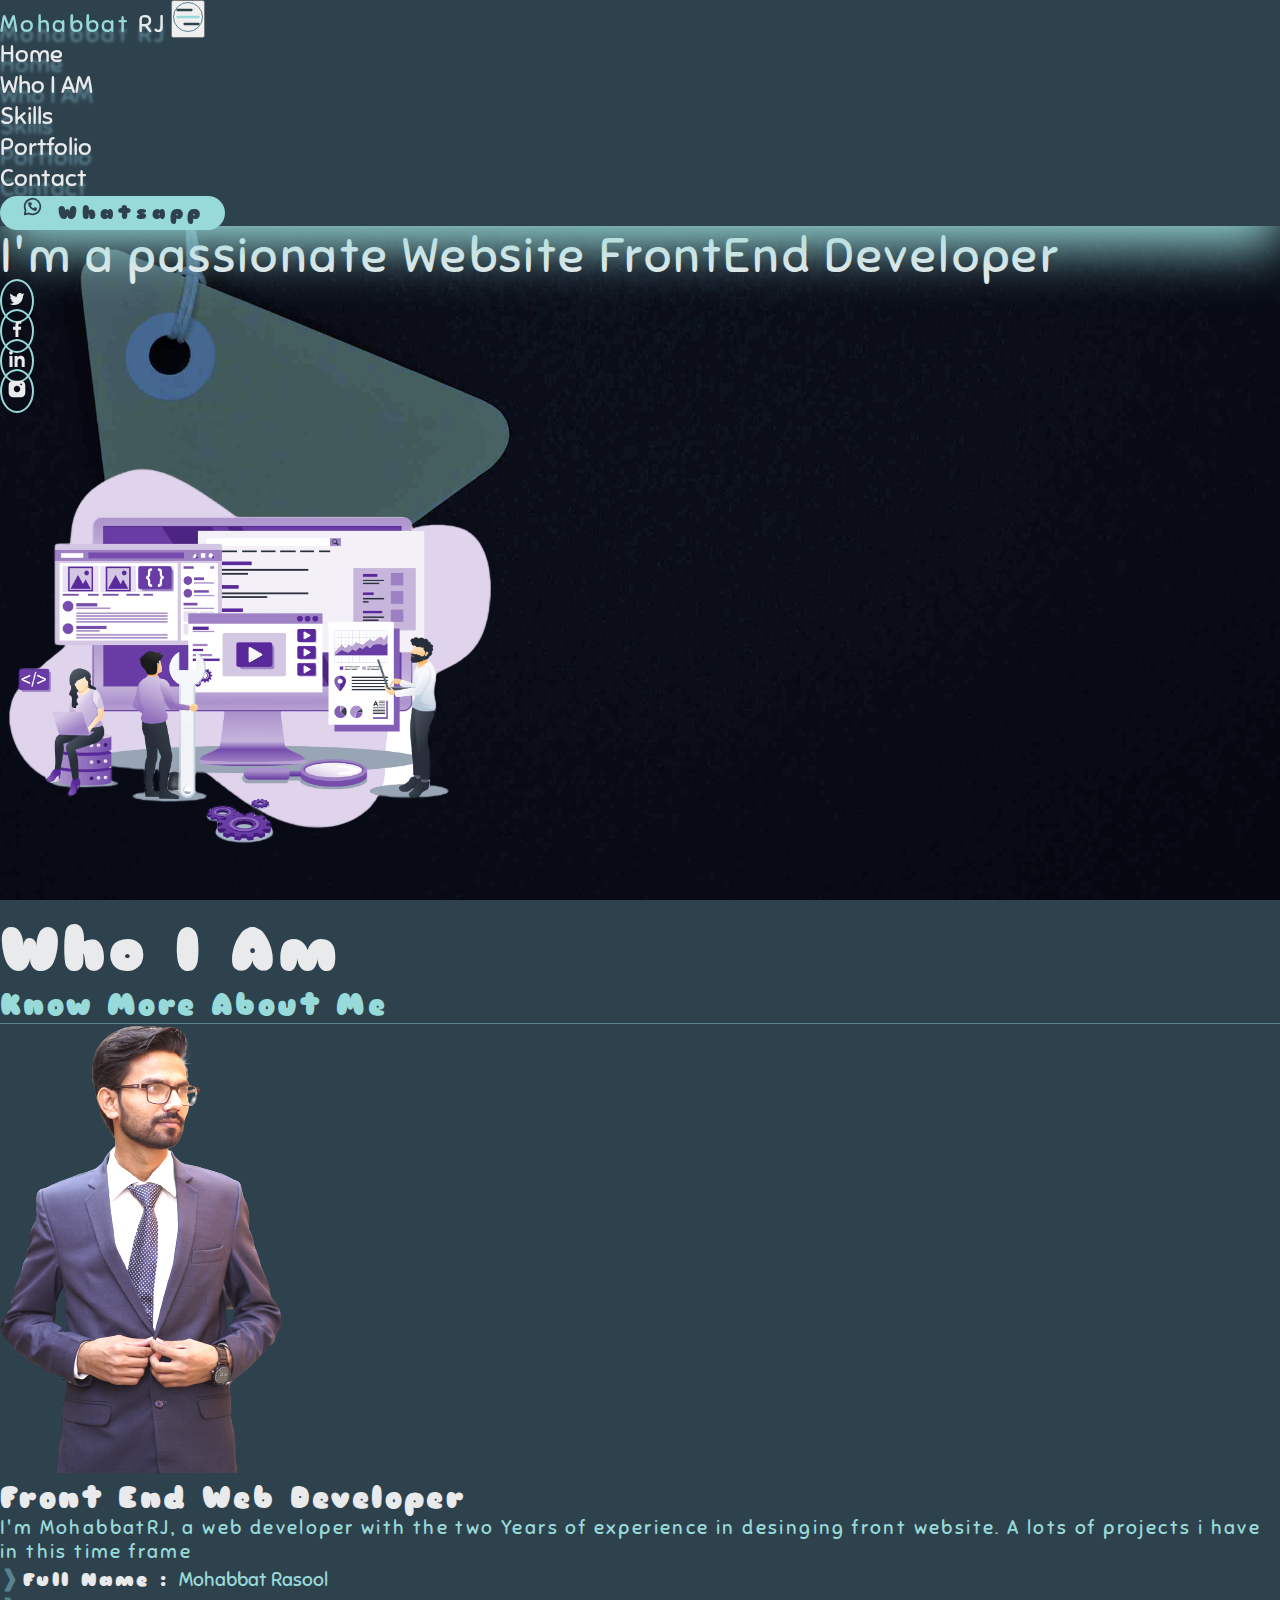
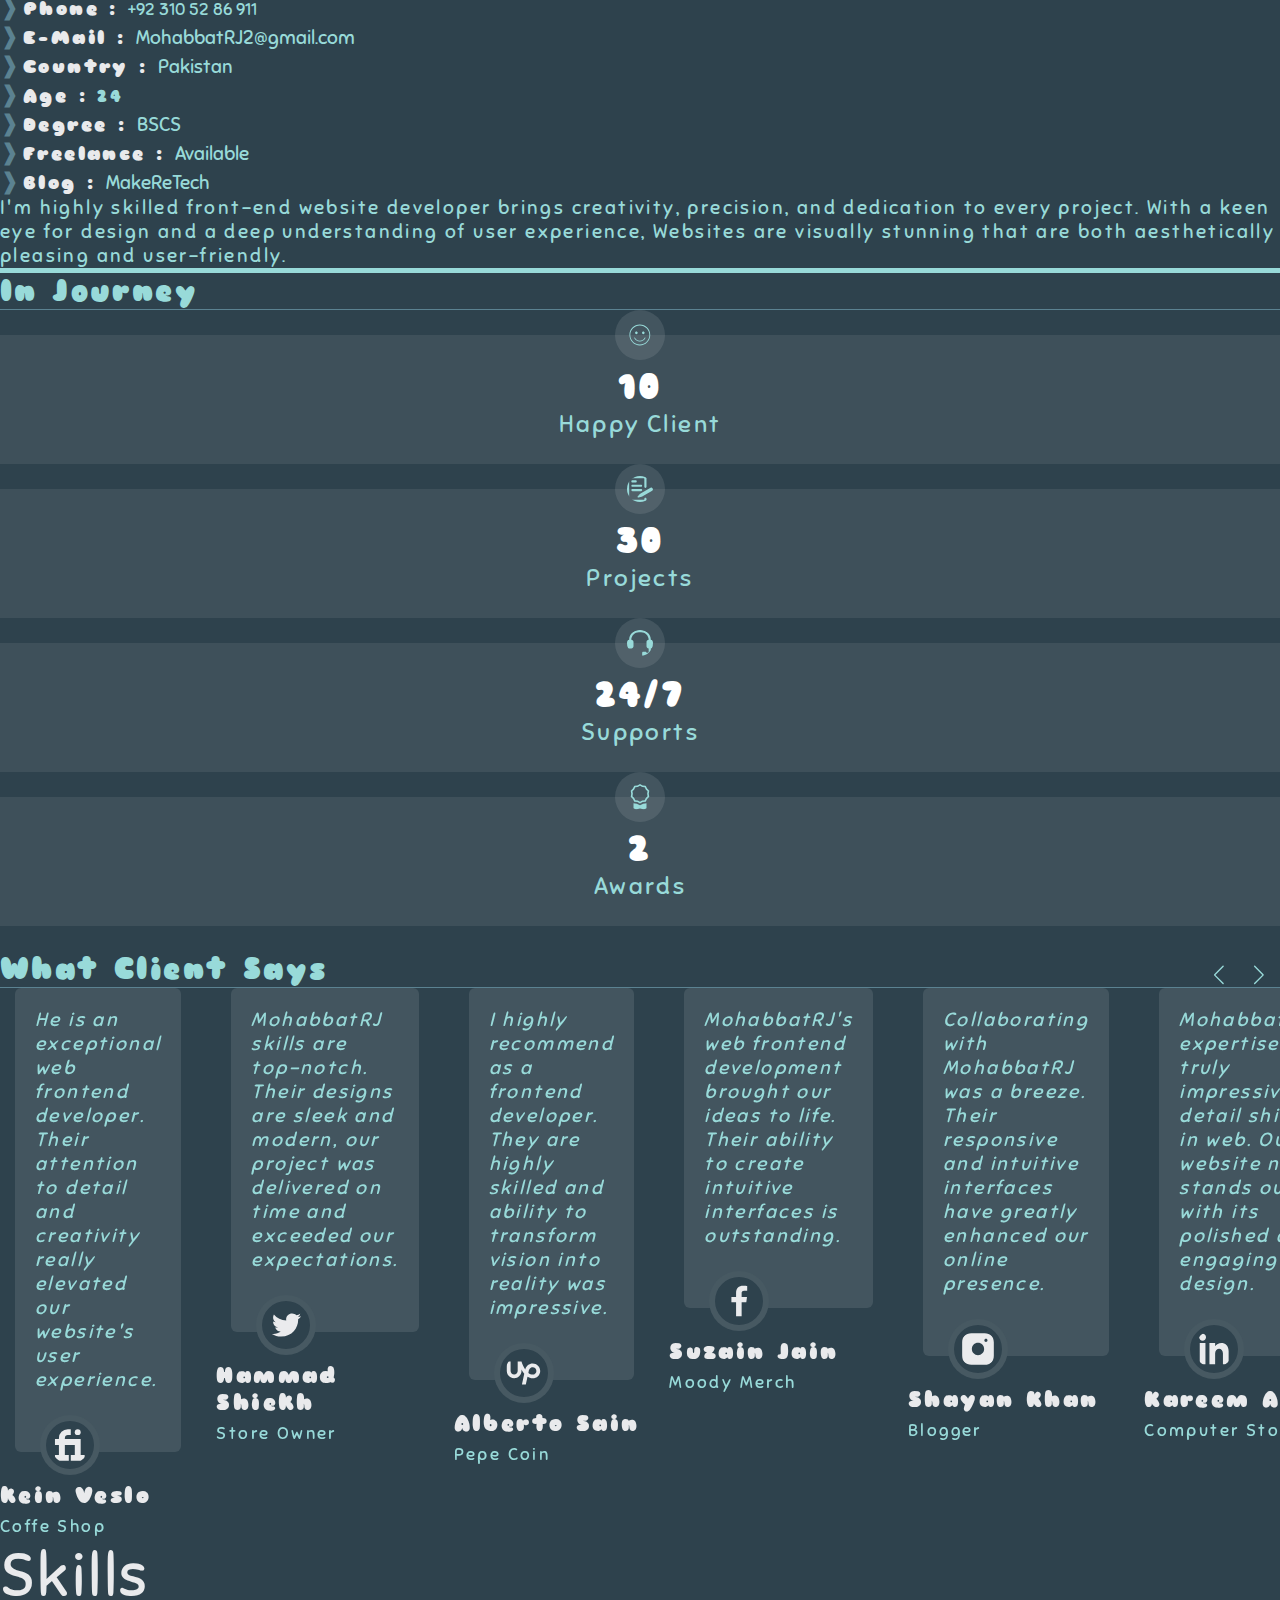
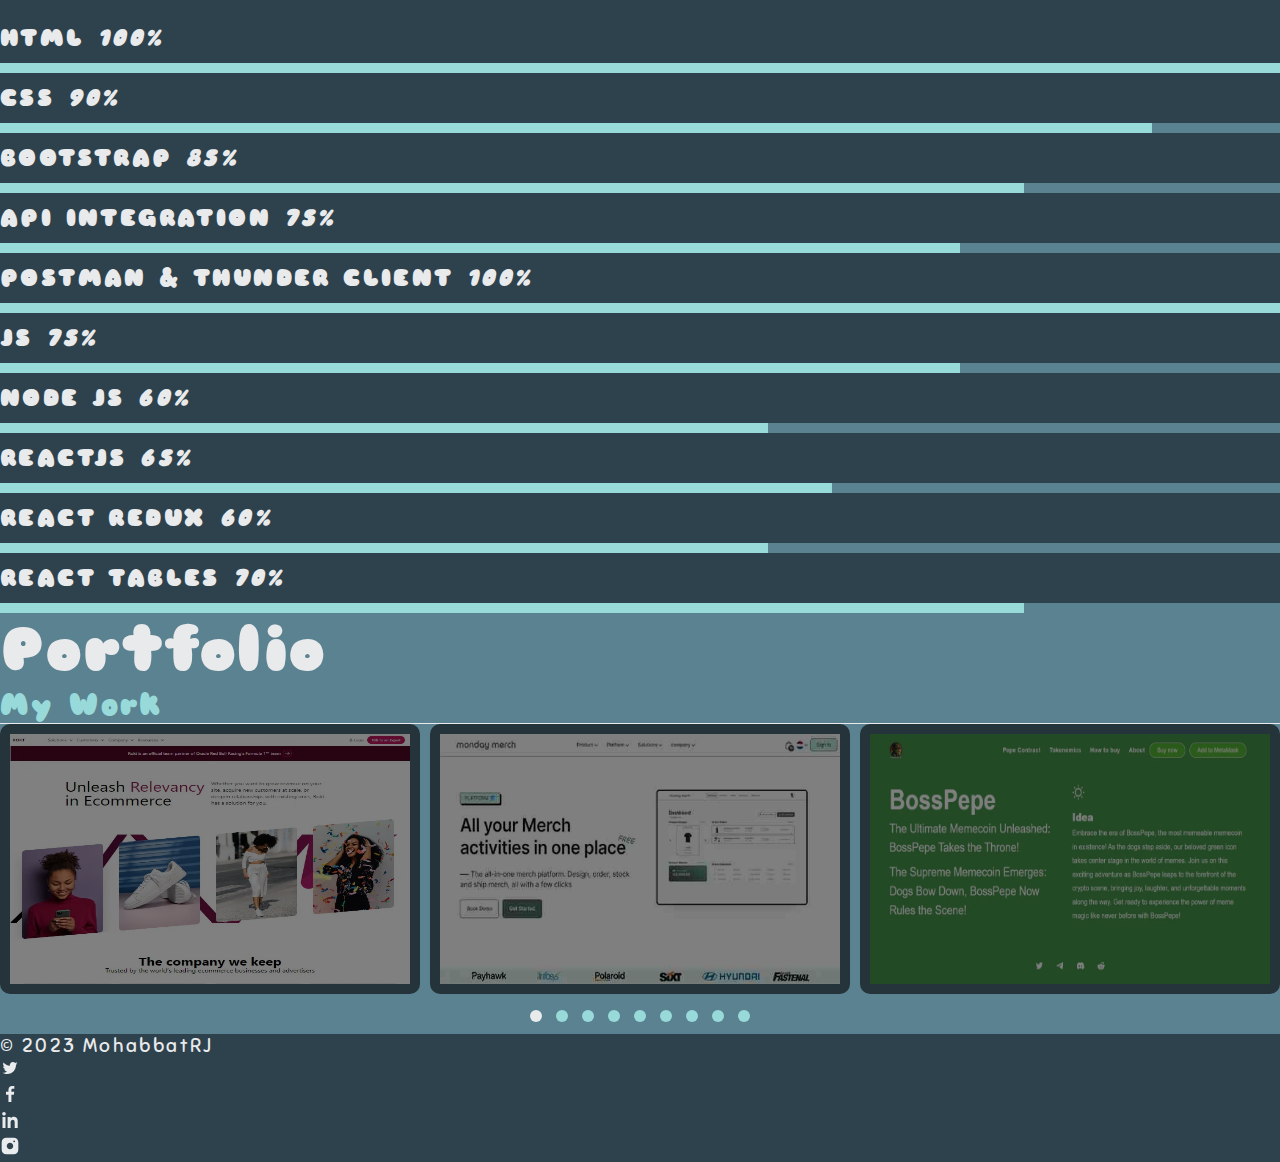
<file: index.html>
<!DOCTYPE html>
<html lang="en">

<head>
    <meta charset="UTF-8">
    <meta http-equiv="X-UA-Compatible" content="IE=edge">
    <meta name="viewport" content="width=device-width, initial-scale=1.0">
    <title>MohabbatRJ | Front End Web Developer</title>
    <!-- bootstrap -->
    <link href="https://cdn.jsdelivr.net/npm/bootstrap@5.3.0-alpha3/dist/css/bootstrap.min.css" rel="stylesheet"
        integrity="sha384-KK94CHFLLe+nY2dmCWGMq91rCGa5gtU4mk92HdvYe+M/SXH301p5ILy+dN9+nJOZ" crossorigin="anonymous">
    <!-- swiper slider -->
    <link rel="stylesheet" href="https://cdn.jsdelivr.net/npm/swiper@9/swiper-bundle.min.css" />

    <!-- owl slider -->
    <link rel="stylesheet" href="./css/owl.carousel.min.css">
    <link rel="stylesheet" href="./css/owl.theme.default.min.css">

    <!-- my css  -->
    <link rel="stylesheet" href="./css/style.css">

</head>

<body>

    <!-- navbar start  -->
    <section class="container-fluid navbarBG sticky-top top-0 " id="navbar">
        <div class="row p-0 m-0">
            <div class="col-11 mx-auto max-width p-0 m-0">
                <nav class="navbar navbar-expand-sm p-0 m-0">
                    <div
                        class="container-fluid d-flex flex-md-wrap justify-content-lg-between justify-content-center gap-2 flex-row">
                        <!-- logo  -->
                        <a class="navbar-brand navbarLogo text-center d-block m-0 text-break textUpperShadow" href="https://mohabbatrj.github.io/mohabbatrj-portfolio">
                            <span class="nameInitailFirst"> Mohabbat </span>
                            <span class="nameInitailLast">RJ</span>
                        </a>
                        <!-- logo end -->

                        <!-- responsive button  -->
                        <button class="navbar-toggler shadow-none border-0" type="button" data-bs-toggle="collapse"
                            data-bs-target="#navbarNav" aria-controls="navbarNav" aria-expanded="false"
                            aria-label="Toggle navigation">
                            <img width="30px" height="30px" class="menuIcon" src="./images/svgIcon/menu.svg" alt="">
                        </button>
                        <!-- responsive button end -->

                        <!-- nav links  -->
                        <div class="collapse navbar-collapse flex-md-grow-0 flex-grow-1  " id="navbarNav">
                            <ul class="navbar-nav d-flex justify-content-md-end align-items-center m-auto gap-2">
                                <li class="nav-item ">
                                    <!-- <a class="nav-link  resNav" href="#">Home</a> -->
                                    <a class="nav-link textUpperShadow " href="https://mohabbatrj.github.io/mohabbatrj-portfolio">Home</a>
                                </li>
                                <li class="nav-item">
                                    <a class="nav-link textUpperShadow " href="#about">Who I AM</a>
                                </li>
                                <li class="nav-item">
                                    <a class="nav-link textUpperShadow" href="#skills">Skills</a>
                                </li>
                                <li class="nav-item">
                                    <a class="nav-link textUpperShadow" href="#portfolio">Portfolio</a>
                                </li>
                                <li class="nav-item">
                                    <a class="nav-link textUpperShadow" href="#contact">Contact</a>
                                </li>

                                <!-- whatsapp nav button  -->
                                <li class="nav-item ">
                                    <a href="https://wa.me/message/FFPXISJ4CGATG1" class="myBtn d-flex align-items-center flex-nowrap" target="_blank">
                                        <img width="25px" height="25px" class="svgFilter"
                                            src="./images/svgIcon/whatsapp.svg" alt="">
                                        Whatsapp
                                    </a>
                                </li>
                                <!-- whatsapp nav button end -->
                            </ul>
                        </div>
                        <!-- nav links end -->
                    </div>
                </nav>
            </div>
        </div>
    </section>
    <!-- navbar end  -->

    <!-- banner start  -->
    <section class="container-fluid bannerMain" id="banner">
        <div class="row ">
            <div class="col-11 mx-auto max-width">
                <div class="row justify-content-md-between align-items-center flex-md-row flex-column p-2 ">
                    <div class="col d-flex flex-column align-items-md-start align-items-center pt-md-0 pt-4">
                        <!-- banner para  -->
                        <div class="bannerHead">
                            <p class="paragraph text-break text-md-start text-center">I'm a passionate Website FrontEnd
                                Developer</p>
                        </div>
                        <!-- banner para end -->

                        <!-- banner social links  -->
                        <div
                            class="socialLinks d-flex justify-content-sm-around justify-content-evenly align-items-center flex-wrap  gap-md-2 gap-4">

                            <div class="socialLink d-flex align-items-center">
                                <a href="https://www.twitter.com/MohabbatRJWebD"
                                    class="d-flex justify-content-center align-items-center" target="_blank">
                                    <img width="20px" height="20px" src="./images/svgIcon/twitter.svg"
                                        alt="twitterMohabbatRJ">
                                </a>
                            </div>

                            <div class="socialLink">
                                <a href="https://www.facebook.com/MohabbatRJ.WebDev"
                                    class="d-flex justify-content-center align-items-center" target="_blank">
                                    <img width="20px" height="20px" src="./images/svgIcon/facebook.svg"
                                        alt="facebookMohabbatRJ">
                                </a>
                            </div>

                            <div class="socialLink">
                                <a href="https://www.linkedin.com/in/mohabbatrj/"
                                    class="d-flex justify-content-center align-items-center" target="_blank">
                                    <img width="20px" height="20px" src="./images/svgIcon/linkedIn.svg"
                                        alt="linkedInMohabbatRJ">
                                </a>
                            </div>

                            <div class="socialLink">
                                <a href="https://www.instagram.com/mohabbatrj.webdev/"
                                    class="d-flex justify-content-center align-items-center" target="_blank">
                                    <img width="20px" height="20px" src="./images/svgIcon/instagram.svg"
                                        alt="instagramMohabbatRJ">
                                </a>
                            </div>
                            <!-- 
                            <div class="socialLink">
                                <a href="#" class="d-flex justify-content-center align-items-center">
                                    <img width="20px" height="20px" src="./images/svgIcon/fiverr.svg"
                                        alt="fiverrMohabbatRJ">
                                </a>
                            </div>
                            -->
                            <!-- 
                            <div class="socialLink">
                                <a href="#" class="d-flex justify-content-center align-items-center">
                                    <img width="20px" height="20px" src="./images/svgIcon/upwork.svg"
                                        alt="upworkMohabbatRJ">
                                </a>
                            </div>
                            -->
                        </div>
                        <!-- banner social links end  -->
                    </div>
                    <div class="col p-0 text-md-end text-center">
                        <img class="p-0 bannerRightImage img-fluid" width="500px" src="./images/bannerWeb.webp" alt="">
                    </div>
                </div>
            </div>
        </div>
    </section>
    <!-- banner end  -->

    <!-- about start -->
    <section class="container-fluid aboutMain py-2" id="about">
        <div class="row ">
            <div class="col-11 mx-auto max-width ">
                <!-- about headings  -->
                <div class="aboutHead">
                    <h3 class="heading3">Who I Am</h3>
                    <h6 class="heading6">Know More About Me</h6>
                </div>
                <!-- about headings end -->

                <!-- about detail row  -->
                <div class="aboutContentWrap aboutContent">
                    <div class="row justify-content-center align-items-center flex-md-row flex-column  pt-3">
                        <!-- my image  -->
                        <div class="col text-center">
                            <img class="myImage img-fluid " src="./images/mohabbatrj.png" alt="">
                        </div>
                        <!-- my image end -->

                        <!-- full detail  -->
                        <div class="col-md-8 col fullDetail ">
                            <!-- full detail heading -->
                            <div class="row">
                                <h5 class="heading6 p-0">Front End Web Developer</h5>
                            </div>
                            <!-- full detail heading end -->

                            <!-- full detail para -->
                            <div class="row">
                                <p class="paragraph p-0">I'm MohabbatRJ, a web developer with the two Years of
                                    experience in
                                    desinging front website. A lots of projects i have in this time frame</p>
                            </div>
                            <!-- full detail para end -->

                            <!-- full detail list -->
                            <div class="row flex-md-row flex-column">

                                <!-- full detail list 1 -->
                                <div class="col detail">
                                    <ul class="p-0">
                                        <li>
                                            <span>Full Name : </span> Mohabbat Rasool
                                        </li>
                                        <li>
                                            <span>Phone : </span> <a href="tel:+923105286911"
                                                class="phone text-break">+92
                                                310 52 86 911</a>
                                        </li>
                                        <li class="text-break">
                                            <span>E-Mail : </span> <a
                                                href="mailto:mohabbatrj2@gmail.com">MohabbatRJ2@gmail.com</a>
                                        </li>
                                        <li>
                                            <span>Country : </span> Pakistan
                                        </li>
                                    </ul>
                                </div>
                                <!-- full detail list 1 end -->

                                <!-- full detail list 2 -->
                                <div class="col detail">
                                    <ul class="p-0">
                                        <li>
                                            <span>Age : </span> <span class="age">24</span>
                                        </li>
                                        <li>
                                            <span>Degree : </span> BSCS
                                        </li>
                                        <li>
                                            <span>Freelance : </span> Available
                                        </li>
                                        <li>
                                            <span>Blog : </span> <a href="makeretech.com">MakeReTech</a>
                                        </li>
                                    </ul>
                                </div>
                                <!-- full detail list 2 end -->
                            </div>
                            <!-- full detail list end -->

                            <!-- full detail below para -->
                            <div class="row">
                                <p class="paragraph p-0">
                                    I'm highly skilled front-end website developer brings creativity, precision, and
                                    dedication to every project. With a keen eye for design and a deep understanding of
                                    user
                                    experience, Websites are visually stunning that are both aesthetically pleasing and
                                    user-friendly.
                                </p>
                            </div>
                            <!-- full detail below para end -->
                        </div>
                        <!-- full detail end -->
                    </div>
                </div>
                <!-- about detail row end  -->

                <!-- about journey  -->
                <div class="row  counts pt-4">
                    <div class="journeyHead">
                        <h6 class="heading6 pb-2">In Journey</h6>
                    </div>
                    <!-- about journey 1 -->
                    <div class="col-lg-3 col-md-6 countCol">
                        <div class="aboutCount">
                            <img width="50px" height="50px" src="./images/svgIcon/smile.svg" alt="">
                            <span>10</span>
                            <p>Happy Client</p>
                        </div>
                    </div>
                    <!-- about journey 1 end -->

                    <!-- about journey 2 -->
                    <div class="col-lg-3 col-md-6">
                        <div class="aboutCount">
                            <img width="50px" height="50px" src="./images/svgIcon/project.svg" alt="">
                            <span>30</span>
                            <p>Projects</p>
                        </div>
                    </div>
                    <!-- about journey 2 end -->

                    <!-- about journey 3 -->
                    <div class="col-lg-3 col-md-6">
                        <div class="aboutCount">
                            <img width="50px" height="50px" src="./images/svgIcon/support.svg" alt="">
                            <span>24/7</span>
                            <p>Supports</p>
                        </div>
                    </div>
                    <!-- about journey 3 end -->

                    <!-- about journey 4 -->
                    <div class="col-lg-3 col-md-6">
                        <div class="aboutCount">
                            <img width="50px" height="50px" src="./images/svgIcon/award.svg" alt="">
                            <span>2</span>
                            <p>Awards</p>
                        </div>
                    </div>
                    <!-- about journey 4 end -->
                </div>
                <!-- about journey end -->

                <!-- client slider  -->
                <div class="row slider">
                    <!-- client slider heading -->
                    <div class="sliderHead">
                        <h6 class="heading6 pb-2 pe-5">What Client Says </h6>
                    </div>

                    <!-- client slider slides -->
                    <div class="swiper py-4">
                        <div class="swiper-wrapper" navigation="true" pagination="true" keyboard="true"
                            mousewheel="true" css-mode="true">

                            <!-- slide 1  -->
                            <swiper-slide>
                                <div class="clientItem ">
                                    <p class="paragraph">
                                        He is an exceptional web frontend developer. Their attention to detail and
                                        creativity really elevated our website's user experience.
                                    </p>
                                    <img width="60px" height="60px" src="./images/svgIcon/fiverr.svg" class="clientImg"
                                        alt="">
                                    <h6 class="heading6 mt-2 ms-4">kein Veslo</h6>
                                    <span class="clientDes ms-4">Coffe Shop</span>
                                </div>
                            </swiper-slide>
                            <!-- slide 1 end  -->

                            <!-- slide 2  -->
                            <swiper-slide>
                                <div class="clientItem">
                                    <p class="paragraph">
                                        MohabbatRJ skills are top-notch. Their designs are sleek and modern, our project
                                        was delivered on time and exceeded our expectations.
                                    </p>
                                    <img width="60px" height="60px" src="./images/svgIcon/twitter.svg" class="clientImg"
                                        alt="">
                                    <h6 class="heading6 mt-2 ms-4">Hammad Shiekh</h6>
                                    <span class="clientDes ms-4">Store Owner</span>
                                </div>
                            </swiper-slide>
                            <!-- slide 2 end  -->

                            <!-- slide 3  -->
                            <swiper-slide>
                                <div class="clientItem">
                                    <p class="paragraph">
                                        I highly recommend as a frontend developer. They are highly skilled and ability
                                        to transform vision into reality was impressive.
                                    </p>
                                    <img width="60px" height="60px" src="./images/svgIcon/upwork.svg" class="clientImg"
                                        alt="">
                                    <h6 class="heading6 mt-2 ms-4">Alberto Sain</h6>
                                    <span class="clientDes ms-4">Pepe Coin</span>
                                </div>
                            </swiper-slide>
                            <!-- slide 3 end  -->

                            <!-- slide 4  -->
                            <swiper-slide>
                                <div class="clientItem">
                                    <p class="paragraph">
                                        MohabbatRJ's web frontend development brought our ideas to life. Their ability
                                        to create intuitive interfaces is outstanding.
                                    </p>
                                    <img width="60px" height="60px" src="./images/svgIcon/facebook.svg"
                                        class="clientImg" alt="">
                                    <h6 class="heading6 mt-2 ms-4">Suzain Jain</h6>
                                    <span class="clientDes ms-4">Moody Merch</span>
                                </div>
                            </swiper-slide>
                            <!-- slide 4 end  -->

                            <!-- slide 5  -->
                            <swiper-slide>
                                <div class="clientItem">
                                    <p class="paragraph">
                                        Collaborating with MohabbatRJ was a breeze. Their responsive and intuitive
                                        interfaces have greatly enhanced our online presence.
                                    </p>
                                    <img width="60px" height="60px" src="./images/svgIcon/instagram.svg"
                                        class="clientImg" alt="">
                                    <h6 class="heading6 mt-2 ms-4">Shayan Khan</h6>
                                    <span class="clientDes ms-4">Blogger</span>
                                </div>
                            </swiper-slide>
                            <!-- slide 5 end  -->

                            <!-- slide 6  -->
                            <swiper-slide>
                                <div class="clientItem">
                                    <p class="paragraph">
                                        MohabbatRJ's expertise is truly impressive to detail shines in web. Our website
                                        now stands out with its polished and engaging design.
                                    </p>
                                    <img width="60px" height="60px" src="./images/svgIcon/linkedIn.svg"
                                        class="clientImg" alt="">
                                    <h6 class="heading6 mt-2 ms-4">Kareem Ali</h6>
                                    <span class="clientDes ms-4">Computer Store</span>
                                </div>
                            </swiper-slide>
                            <!-- slide 6 end  -->


                        </div>
                    </div>
                    <!-- slider button  -->
                    <div class="swiper-button-prev"></div>
                    <div class="swiper-button-next"></div>
                    <!-- slider button end  -->
                </div>
                <!-- client slider end -->
            </div>
        </div>
    </section>
    <!-- about end -->

    <!-- skills start -->
    <section class="container-fluid skillsMain py-2 pb-4" id="skills">
        <div class="row ">
            <div class="col-11 mx-auto max-width">
                <!-- skills heading  -->
                <div class="row">
                    <span class="heading3">Skills</span>
                </div>

                <!-- All skills   -->
                <div class="row  flex-sm-row flex-column">

                    <!-- skills left  -->
                    <div class="col d-flex flex-column">
                        <!-- skill left 1  -->
                        <div class="progress">
                            <span class="skill d-flex justify-content-between">
                                html
                                <i class="val">100%</i>
                            </span>
                            <div class="progressBarWrap">
                                <div class="progress-bar" role="progressbar" aria-valuenow="100" aria-valuemin="0"
                                    aria-valuemax="100" style="width: 100%;">
                                    </div>
                            </div>
                        </div>
                        <!-- skill left 1 end -->

                        <!-- skill left 2  -->
                        <div class="progress">
                            <span class="skill d-flex justify-content-between">
                                css
                                <i class="val">90%</i>
                            </span>
                            <div class="progressBarWrap">
                                <div class="progress-bar" role="progressbar" aria-valuenow="100" aria-valuemin="0"
                                    aria-valuemax="100" style="width: 90%;"></div>
                            </div>
                        </div>
                        <!-- skill left 2 end -->

                        <!-- skill left 3  -->
                        <div class="progress">
                            <span class="skill d-flex justify-content-between">
                                BootStrap
                                <i class="val">85%</i>
                            </span>
                            <div class="progressBarWrap">
                                <div class="progress-bar" role="progressbar" aria-valuenow="100" aria-valuemin="0"
                                    aria-valuemax="100" style="width: 80%;"></div>
                            </div>
                        </div>
                        <!-- skill left 3 end -->

                        <!-- skill left 4  -->
                        <div class="progress">
                            <span class="skill d-flex justify-content-between">
                                Api Integration
                                <i class="val">75%</i>
                            </span>
                            <div class="progressBarWrap">
                                <div class="progress-bar" role="progressbar" aria-valuenow="100" aria-valuemin="0"
                                    aria-valuemax="100" style="width: 75%;"></div>
                            </div>
                        </div>
                        <!-- skill left 4 end -->

                        <!-- skill left 5  -->
                        <div class="progress">
                            <span class="skill d-flex justify-content-between">
                                Postman & Thunder Client
                                <i class="val">100%</i>
                            </span>
                            <div class="progressBarWrap">
                                <div class="progress-bar" role="progressbar" aria-valuenow="100" aria-valuemin="0"
                                    aria-valuemax="100" style="width: 100%;"></div>
                            </div>
                        </div>
                        <!-- skill left 5 end  -->
                    </div>
                    <!-- skills left end -->

                    <!-- skills right  -->
                    <div class="col">
                        <!-- skill right 1 -->
                        <div class="progress">
                            <span class="skill d-flex justify-content-between">
                                JS
                                <i class="val">75%</i>
                            </span>
                            <div class="progressBarWrap">
                                <div class="progress-bar" role="progressbar" aria-valuenow="100" aria-valuemin="0"
                                    aria-valuemax="100" style="width: 75%;"></div>
                            </div>
                        </div>
                        <!-- skill right 1 end -->

                        <!-- skill right 2 -->
                        <div class="progress">
                            <span class="skill d-flex justify-content-between">
                                Node JS
                                <i class="val">60%</i>
                            </span>
                            <div class="progressBarWrap">
                                <div class="progress-bar" role="progressbar" aria-valuenow="100" aria-valuemin="0"
                                    aria-valuemax="100" style="width: 60%;"></div>
                            </div>
                        </div>
                        <!-- skill right 2 end -->

                        <!-- skill right 3 -->
                        <div class="progress">
                            <span class="skill d-flex justify-content-between">
                                ReactJS
                                <i class="val">65%</i>
                            </span>
                            <div class="progressBarWrap">
                                <div class="progress-bar" role="progressbar" aria-valuenow="100" aria-valuemin="0"
                                    aria-valuemax="100" style="width: 65%;"></div>
                            </div>
                        </div>
                        <!-- skill right 3 end -->

                        <!-- skill right 4 -->
                        <div class="progress">
                            <span class="skill d-flex justify-content-between">
                                React Redux
                                <i class="val">60%</i>
                            </span>
                            <div class="progressBarWrap">
                                <div class="progress-bar" role="progressbar" aria-valuenow="100" aria-valuemin="0"
                                    aria-valuemax="100" style="width: 60%;"></div>
                            </div>
                        </div>
                        <!-- skill right 4 end -->

                        <!-- skill right 5 -->
                        <div class="progress">
                            <span class="skill d-flex justify-content-between">
                                React Tables
                                <i class="val">70%</i>
                            </span>
                            <div class="progressBarWrap">
                                <div class="progress-bar" role="progressbar" aria-valuenow="100" aria-valuemin="0"
                                    aria-valuemax="100" style="width: 80%;"></div>
                            </div>
                        </div>
                        <!-- skill right 5 end -->
                    </div>
                    <!-- skills right end  -->
                </div>
                <!-- All skills end  -->
            </div>
        </div>
    </section>
    <!-- skills end  -->

    <!-- portfolio start  -->
    <section class="container-fluid portfolioMain py-2" id="portfolio">
        <div class="row ">
            <div class="col-11 mx-auto max-width">
                <!-- portfolio headings  -->
                <div class="portfolioHead">
                    <h3 class="heading3 text-break">Portfolio</h3>
                    <h6 class="heading6 pb-2">My Work</h6>
                </div>

                <div class="row portfolioCon mt-3">
                    <!-- <div class="col-lg-4 col-md-6 portfolioItem"> -->
                    <div class="owl-carousel owl-theme">
                        <div class="item">
                            <div class="portfolioWrap">
                                <img width="250px" height="250px" src="./images/portfolioSlider/portfolioSlide20.webp" class="img-fluid" alt="">
                                <div class="portfolioInfo">
                                    <h6 class="heading6">ROKT</h6>
                                    <span>Tailwind CSS</span>
                                    <div class="portfolioLinks">
                                        <a href="https://rokt-tailwindcss.netlify.app/" target="_blank" data-gallery="portfolioDetailsGallery"
                                            data-glightbox="type: external" class="portfolio-details-lightbox " title="Portfolio Details">
                                            <img width="30px" height="30px" src="./images/svgIcon/link.svg" alt="">
                                        </a>
                                    </div>
                                </div>
                            </div>
                        </div>

                        <div class="item">
                            <div class="portfolioWrap">
                                <img width="250px" height="250px" src="./images/portfolioSlider/portfolioSlide7.webp"
                                    class="img-fluid" alt="">
                                <div class="portfolioInfo">
                                    <h6 class="heading6">Monday Merch</h6>
                                    <span>Bootstrap</span>
                                    <div class="portfolioLinks">
                                        <a href="./portfolioFull.html?image=images/fullWeb/Full8.webp" target="_blank"
                                            data-gallery="portfolioDetailsGallery" data-glightbox="type: external"
                                            class="portfolio-details-lightbox " title="Portfolio Details">
                                            <img width="30px" height="30px" src="./images/svgIcon/link.svg" alt="">
                                        </a>
                                    </div>
                                </div>
                            </div>
                        </div>

                        <div class="item">
                            <div class="portfolioWrap">
                                <img width="25px" height="25px" src="./images/portfolioSlider/portfolioSlide5.webp"
                                    class="img-fluid" alt="">
                                <div class="portfolioInfo">
                                    <h6 class="heading6">Boss Pepe Coin</h6>
                                    <span>Bootstrap</span>
                                    <div class="portfolioLinks">
                                        <a href="portfolioFull.html?image=images/fullWeb/Full1.webp" target="_blank"
                                            data-gallery="portfolioDetailsGallery" data-glightbox="type: external"
                                            class="portfolioDetailsLightbox " title="Portfolio Details">
                                            <img class="" width="30px" height="30px" src="./images/svgIcon/link.svg"
                                                alt="">
                                        </a>
                                    </div>
                                </div>
                            </div>
                        </div>

                        <div class="item">
                            <div class="portfolioWrap">
                                <img width="25px" height="25px" src="./images/portfolioSlider/portfolioSlide19.webp"
                                    class="img-fluid" alt="">
                                <div class="portfolioInfo">
                                    <h6 class="heading6">Hotel Destination</h6>
                                    <span>React, Multipage Website</span>
                                    <div class="portfolioLinks">
                                        <a href="https://hotel-multipge-react-web.netlify.app/" target="_blank"
                                            data-gallery="portfolioDetailsGallery" data-glightbox="type: external"
                                            class="portfolioDetailsLightbox " title="Portfolio Details">
                                            <img class="" width="30px" height="30px" src="./images/svgIcon/link.svg"
                                                alt="">
                                        </a>
                                    </div>
                                </div>
                            </div>
                        </div>

                        <div class="item">
                            <div class="portfolioWrap">
                                <img width="25px" height="25px" src="./images/portfolioSlider/portfolioSlide22.webp"
                                    class="img-fluid" alt="">
                                <div class="portfolioInfo">
                                    <h6 class="heading6">Ecommerce Frontend</h6>
                                    <span>React, Bootstrap, Formik&Yup</span>
                                    <div class="portfolioLinks">
                                        <a href="https://ecomercefrontend.netlify.app/" target="_blank"
                                            data-gallery="portfolioDetailsGallery" data-glightbox="type: external"
                                            class="portfolioDetailsLightbox " title="Portfolio Details">
                                            <img class="" width="30px" height="30px" src="./images/svgIcon/link.svg"
                                                alt="">
                                        </a>
                                    </div>
                                </div>
                            </div>
                        </div>

                        <div class="item">
                            <div class="portfolioWrap">
                                <img width="25px" height="25px" src="./images/portfolioSlider/portfolioSlide23.webp"
                                    class="img-fluid" alt="">
                                <div class="portfolioInfo">
                                    <h6 class="heading6">3D Portfolio</h6>
                                    <span>ReactJS, ThreeJS, Tailwind</span>
                                    <div class="portfolioLinks">
                                        <a href="https://mohabbatrj-portfolio.netlify.app/" target="_blank"
                                            data-gallery="portfolioDetailsGallery" data-glightbox="type: external"
                                            class="portfolioDetailsLightbox " title="Portfolio Details">
                                            <img class="" width="30px" height="30px" src="./images/svgIcon/link.svg"
                                                alt="">
                                        </a>
                                    </div>
                                </div>
                            </div>
                        </div>

                        <div class="item">
                            <div class="portfolioWrap">
                                <img width="25px" height="25px" src="./images/portfolioSlider/portfolioSlide25.webp"
                                    class="img-fluid" alt="">
                                <div class="portfolioInfo">
                                    <h6 class="heading6">Responsive MegaMenu</h6>
                                    <span>ReactJS, Tailwind CSS</span>
                                    <div class="portfolioLinks">
                                        <a href="https://megamenu-tailwindcss.netlify.app/" target="_blank"
                                            data-gallery="portfolioDetailsGallery" data-glightbox="type: external"
                                            class="portfolioDetailsLightbox " title="Portfolio Details">
                                            <img class="" width="30px" height="30px" src="./images/svgIcon/link.svg"
                                                alt="">
                                        </a>
                                    </div>
                                </div>
                            </div>
                        </div>

                        <div class="item">
                            <div class="portfolioWrap">
                                <img width="25px" height="25px" src="./images/portfolioSlider/portfolioSlide21.webp"
                                    class="img-fluid" alt="">
                                <div class="portfolioInfo">
                                    <h6 class="heading6">MarkMedia</h6>
                                    <span>ReactJS, Bootstrap, RestAPI</span>
                                    <div class="portfolioLinks">
                                        <a href="https://markmedia.netlify.app/" target="_blank"
                                            data-gallery="portfolioDetailsGallery" data-glightbox="type: external"
                                            class="portfolioDetailsLightbox " title="Portfolio Details">
                                            <img class="" width="30px" height="30px" src="./images/svgIcon/link.svg"
                                                alt="">
                                        </a>
                                    </div>
                                </div>
                            </div>
                        </div>

                        <div class="item">
                            <div class="portfolioWrap">
                                <img width="25px" height="25px" src="./images/portfolioSlider/portfolioSlide24.webp"
                                    class="img-fluid" alt="">
                                <div class="portfolioInfo">
                                    <h6 class="heading6">SwishTag | For Company</h6>
                                    <span>BootStrap, JS</span>
                                    <div class="portfolioLinks">
                                        <a href="https://mohabbatrj.github.io/SwishTag/" target="_blank"
                                            data-gallery="portfolioDetailsGallery" data-glightbox="type: external"
                                            class="portfolioDetailsLightbox " title="Portfolio Details">
                                            <img class="" width="30px" height="30px" src="./images/svgIcon/link.svg"
                                                alt="">
                                        </a>
                                    </div>
                                </div>
                            </div>
                        </div>

                        <div class="item">
                            <div class="portfolioWrap">
                                <img width="25px" height="25px" src="./images/portfolioSlider/portfolioSlide18.webp"
                                    class="img-fluid" alt="">
                                <div class="portfolioInfo">
                                    <h6 class="heading6">Construction</h6>
                                    <span>Bootstrap</span>
                                    <div class="portfolioLinks">
                                        <a href="https://mohabbatrj.github.io/construction/" target="_blank"
                                            data-gallery="portfolioDetailsGallery" data-glightbox="type: external"
                                            class="portfolioDetailsLightbox " title="Portfolio Details">
                                            <img class="" width="30px" height="30px" src="./images/svgIcon/link.svg"
                                                alt="">
                                        </a>
                                    </div>
                                </div>
                            </div>
                        </div>

                        <div class="item">
                            <div class="portfolioWrap">
                                <img width="25px" height="25px" src="./images/portfolioSlider/portfolioSlide15.webp"
                                    class="img-fluid" alt="">
                                <div class="portfolioInfo">
                                    <h6 class="heading6">React Table </h6>
                                    <span>Redux & Fake Api</span>
                                    <div class="portfolioLinks">
                                        <a href="https://react-table-with-redux-and-api.netlify.app/" target="_blank"
                                            data-gallery="portfolioDetailsGallery" data-glightbox="type: external"
                                            class="portfolioDetailsLightbox " title="Portfolio Details">
                                            <img class="" width="30px" height="30px" src="./images/svgIcon/link.svg"
                                                alt="">
                                        </a>
                                    </div>
                                </div>
                            </div>
                        </div>

                        <div class="item">
                            <div class="portfolioWrap">
                                <img width="25px" height="25px" src="./images/portfolioSlider/portfolioSlide17.webp"
                                    class="img-fluid" alt="">
                                <div class="portfolioInfo">
                                    <h6 class="heading6">React Simple Website</h6>
                                    <span>Multipage Dynamic data</span>
                                    <div class="portfolioLinks">
                                        <a href="https://react-multipage-dynamic-data.netlify.app" target="_blank"
                                            data-gallery="portfolioDetailsGallery" data-glightbox="type: external"
                                            class="portfolioDetailsLightbox " title="Portfolio Details">
                                            <img class="" width="30px" height="30px" src="./images/svgIcon/link.svg"
                                                alt="">
                                        </a>
                                    </div>
                                </div>
                            </div>
                        </div>

                        <div class="item">
                            <div class="portfolioWrap">
                                <img width="25px" height="25px" src="./images/portfolioSlider/portfolioSlide3.webp"
                                    class="img-fluid" alt="">
                                <div class="portfolioInfo">
                                    <h6 class="heading6">Hotel Infinity</h6>
                                    <span>Pure CSS</span>
                                    <div class="portfolioLinks">
                                        <a href="portfolioFull.html?image=images/fullWeb/Full2.webp" target="_blank"
                                            data-gallery="portfolioDetailsGallery" data-glightbox="type: external"
                                            class="portfolioDetailsLightbox " title="Portfolio Details">
                                            <img class="" width="30px" height="30px" src="./images/svgIcon/link.svg"
                                                alt="">
                                        </a>
                                    </div>
                                </div>
                            </div>
                        </div>

                        <div class="item">
                            <div class="portfolioWrap">
                                <img width="25px" height="25px" src="./images/portfolioSlider/portfolioSlide6.webp"
                                    class="img-fluid" alt="">
                                <div class="portfolioInfo">
                                    <h6 class="heading6">Company</h6>
                                    <span>Pure CSS</span>
                                    <div class="portfolioLinks">
                                        <a href="portfolioFull.html?image=images/fullWeb/Full4.webp" target="_blank"
                                            data-gallery="portfolioDetailsGallery" data-glightbox="type: external"
                                            class="portfolioDetailsLightbox " title="Portfolio Details">
                                            <img class="" width="30px" height="30px" src="./images/svgIcon/link.svg"
                                                alt="">
                                        </a>
                                    </div>
                                </div>
                            </div>
                        </div>

                        <div class="item">
                            <div class="portfolioWrap">
                                <img width="25px" height="25px" src="./images/portfolioSlider/portfolioSlide14.webp"
                                    class="img-fluid" alt="">
                                <div class="portfolioInfo">
                                    <h6 class="heading6">To Do List</h6>
                                    <span>React Redux</span>
                                    <div class="portfolioLinks">
                                        <a href="https://react-redux-todolist-webapp.netlify.app/" target="_blank"
                                            data-gallery="portfolioDetailsGallery" data-glightbox="type: external"
                                            class="portfolioDetailsLightbox " title="Portfolio Details">
                                            <img class="" width="30px" height="30px" src="./images/svgIcon/link.svg"
                                                alt="">
                                        </a>
                                    </div>
                                </div>
                            </div>
                        </div>

                        <div class="item">
                            <div class="portfolioWrap">
                                <img width="25px" height="25px" src="./images/portfolioSlider/portfolioSlide.webp"
                                    class="img-fluid" alt="">
                                <div class="portfolioInfo">
                                    <h6 class="heading6">Kermit Pepe Coin</h6>
                                    <span>Bootstrap</span>
                                    <div class="portfolioLinks">
                                        <a href="portfolioFull.html?image=images/fullWeb/Full5.webp" target="_blank"
                                            data-gallery="portfolioDetailsGallery" data-glightbox="type: external"
                                            class="portfolioDetailsLightbox " title="Portfolio Details">
                                            <img class="" width="30px" height="30px" src="./images/svgIcon/link.svg"
                                                alt="">
                                        </a>
                                    </div>
                                </div>
                            </div>
                        </div>

                        <div class="item">
                            <div class="portfolioWrap">
                                <img width="25px" height="25px" src="./images/portfolioSlider/portfolioSlide13.webp"
                                    class="img-fluid" alt="">
                                <div class="portfolioInfo">
                                    <h6 class="heading6">Registration Form Validation</h6>
                                    <span>React Formik & Yup</span>
                                    <div class="portfolioLinks">
                                        <a href="https://react-formik-and-yup-simple-form.netlify.app/" target="_blank"
                                            data-gallery="portfolioDetailsGallery" data-glightbox="type: external"
                                            class="portfolioDetailsLightbox " title="Portfolio Details">
                                            <img class="" width="30px" height="30px" src="./images/svgIcon/link.svg"
                                                alt="">
                                        </a>
                                    </div>
                                </div>
                            </div>
                        </div>

                        <div class="item">
                            <div class="portfolioWrap">
                                <img width="25px" height="25px" src="./images/portfolioSlider/portfolioSlide11.webp"
                                    class="img-fluid" alt="">
                                <div class="portfolioInfo">
                                    <h6 class="heading6">Contact Web App</h6>
                                    <span>Save data with Redux</span>
                                    <div class="portfolioLinks">
                                        <a href="https://contact-web-app-with-redux.netlify.app/" target="_blank"
                                            data-gallery="portfolioDetailsGallery" data-glightbox="type: external"
                                            class="portfolioDetailsLightbox " title="Portfolio Details">
                                            <img class="" width="30px" height="30px" src="./images/svgIcon/link.svg"
                                                alt="">
                                        </a>
                                    </div>
                                </div>
                            </div>
                        </div>

                        <div class="item">
                            <div class="portfolioWrap">
                                <img width="25px" height="25px" src="./images/portfolioSlider/portfolioSlide2.webp"
                                    class="img-fluid" alt="">
                                <div class="portfolioInfo">
                                    <h6 class="heading6">Lord Pepe Coin</h6>
                                    <span>Bootstrap</span>
                                    <div class="portfolioLinks">
                                        <a href="portfolioFull.html?image=images/fullWeb/Full3.webp" target="_blank"
                                            data-gallery="portfolioDetailsGallery" data-glightbox="type: external"
                                            class="portfolioDetailsLightbox " title="Portfolio Details">
                                            <img class="" width="30px" height="30px" src="./images/svgIcon/link.svg"
                                                alt="">
                                        </a>
                                    </div>
                                </div>
                            </div>
                        </div>

                        <div class="item">
                            <div class="portfolioWrap">
                                <img width="25px" height="25px" src="./images/portfolioSlider/portfolioSlide12.webp"
                                    class="img-fluid" alt="">
                                <div class="portfolioInfo">
                                    <h6 class="heading6">Login & Sign Up Form</h6>
                                    <span>Formik & Yup</span>
                                    <div class="portfolioLinks">
                                        <a href="https://react-formik-yup-login-signup-form.netlify.app/"
                                            target="_blank" data-gallery="portfolioDetailsGallery"
                                            data-glightbox="type: external" class="portfolioDetailsLightbox "
                                            title="Portfolio Details">
                                            <img class="" width="30px" height="30px" src="./images/svgIcon/link.svg"
                                                alt="">
                                        </a>
                                    </div>
                                </div>
                            </div>
                        </div>

                        <div class="item">
                            <div class="portfolioWrap">
                                <img width="25px" height="25px" src="./images/portfolioSlider/portfolioSlide16.webp"
                                    class="img-fluid" alt="">
                                <div class="portfolioInfo">
                                    <h6 class="heading6">Shopping Website</h6>
                                    <span>Notification, Add to Cart with React Redux</span>
                                    <div class="portfolioLinks">
                                        <a href="https://reduxshoppingcartapi.netlify.app/" target="_blank"
                                            data-gallery="portfolioDetailsGallery" data-glightbox="type: external"
                                            class="portfolioDetailsLightbox " title="Portfolio Details">
                                            <img class="" width="30px" height="30px" src="./images/svgIcon/link.svg"
                                                alt="">
                                        </a>
                                    </div>
                                </div>
                            </div>
                        </div>

                        <div class="item">
                            <div class="portfolioWrap">
                                <img width="25px" height="25px" src="./images/portfolioSlider/portfolioSlide10.webp"
                                    class="img-fluid" alt="">
                                <div class="portfolioInfo">
                                    <h6 class="heading6">Bitcoin Network</h6>
                                    <span>Bootstrap</span>
                                    <div class="portfolioLinks">
                                        <a href="https://bitcoin-network.netlify.app" target="_blank"
                                            data-gallery="portfolioDetailsGallery" data-glightbox="type: external"
                                            class="portfolioDetailsLightbox " title="Portfolio Details">
                                            <img class="" width="30px" height="30px" src="./images/svgIcon/link.svg"
                                                alt="">
                                        </a>
                                    </div>
                                </div>
                            </div>
                        </div>

                        <div class="item">
                            <div class="portfolioWrap">
                                <img width="25px" height="25px" src="./images/portfolioSlider/portfolioSlide8.webp"
                                    class="img-fluid" alt="">
                                <div class="portfolioInfo">
                                    <h6 class="heading6">Airways</h6>
                                    <span>Bootstrap</span>
                                    <div class="portfolioLinks">
                                        <a href="https://mohabbatrj.github.io/Airways/" target="_blank"
                                            data-gallery="portfolioDetailsGallery" data-glightbox="type: external"
                                            class="portfolioDetailsLightbox " title="Portfolio Details">
                                            <img class="" width="30px" height="30px" src="./images/svgIcon/link.svg"
                                                alt="">
                                        </a>
                                    </div>
                                </div>
                            </div>
                        </div>

                        <div class="item">
                            <div class="portfolioWrap">
                                <img width="25px" height="25px" src="./images/portfolioSlider/portfolioSlide9.webp"
                                    class="img-fluid" alt="">
                                <div class="portfolioInfo">
                                    <h6 class="heading6">Renters Modern Apartments</h6>
                                    <span>Bootstrap</span>
                                    <div class="portfolioLinks">
                                        <a href="https://mohabbatrj.github.io/Renters-Modern-Apartments/"
                                            target="_blank" data-gallery="portfolioDetailsGallery"
                                            data-glightbox="type: external" class="portfolioDetailsLightbox "
                                            title="Portfolio Details">
                                            <img class="" width="30px" height="30px" src="./images/svgIcon/link.svg"
                                                alt="">
                                        </a>
                                    </div>
                                </div>
                            </div>
                        </div>

                        <div class="item">
                            <div class="portfolioWrap">
                                <img width="25px" height="25px" src="./images/portfolioSlider/portfolioSlide4.webp"
                                    class="img-fluid" alt="">
                                <div class="portfolioInfo">
                                    <h6 class="heading6">Practice</h6>
                                    <span>Pure CSS</span>
                                    <div class="portfolioLinks">
                                        <a href="portfolioFull.html?image=images/fullWeb/Full7.webp" target="_blank"
                                            data-gallery="portfolioDetailsGallery" data-glightbox="type: external"
                                            class="portfolioDetailsLightbox " title="Portfolio Details">
                                            <img class="" width="30px" height="30px" src="./images/svgIcon/link.svg"
                                                alt="">
                                        </a>
                                    </div>
                                </div>
                            </div>
                        </div>
                    </div>

                    <!-- </div> -->
                </div>
                <!-- portfolio headings end -->
            </div>
        </div>
    </section>
    <!-- portfolio end  -->

    <!-- contact start  -->
    <!-- 
    <section class="container-fluid contactMain py-2" id="contact">
        <div class="row ">
            <div class="col-11 mx-auto max-width">
                <div class="contactHead">
                    <h3 class="heading3">Contact Us</h3>
                    <h6 class="heading6 pb-2">Lets Talk About Everything</h6>
                </div>

                <div class="row ">
                    <form id="contact-form" role="form" action="mailto:mohabbatrj911@gmail.com">
                        <div class="controls">
                            <div class="row ">
                                <div class="col-md-6">
                                    <div class="form-group ">
                                        <label for="form_name" class="my-2">Firstname *</label>
                                        <input id="form_name" type="text" name="name"
                                            class="form-control shadow-none border-0"
                                            placeholder="Please enter your firstname *" required="required"
                                            data-error="Firstname is required.">

                                    </div>
                                </div>
                                <div class="col-md-6">
                                    <div class="form-group">
                                        <label for="form_lastname" class="my-2">Lastname *</label>
                                        <input id="form_lastname" type="text" name="surname"
                                            class="form-control shadow-none border-0"
                                            placeholder="Please enter your lastname *" required="required"
                                            data-error="Lastname is required.">
                                    </div>
                                </div>
                            </div>
                            <div class="row">
                                <div class="col-md-6">
                                    <div class="form-group">
                                        <label for="form_email" class="my-2">Email *</label>
                                        <input id="form_email" type="email" name="email"
                                            class="form-control shadow-none border-0"
                                            placeholder="Please enter your email *" required="required"
                                            data-error="Valid email is required.">

                                    </div>
                                </div>
                                <div class="col-md-6">
                                    <div class="form-group">
                                        <label for="form_country" class="my-2">Country *</label>
                                        <input id="form_country" type="text" name="country"
                                            class="form-control shadow-none border-0"
                                            placeholder="Please enter your country *" required="required"
                                            data-error="Country is required.">

                                    </div>
                                </div>

                            </div>
                            <div class="row">
                                <div class="col-md-12">
                                    <div class="form-group">
                                        <label for="form_message" class="my-2">Message *</label>
                                        <textarea id="form_message" name="message"
                                            class="form-control shadow-none border-0"
                                            placeholder="Write your message here." rows="4" required="required"
                                            data-error="Please, leave us a message."></textarea>
                                    </div>

                                </div>


                                <div class="col-md-12 my-2">

                                    

                                    <button type="submit" value="Send Message"
                                        class="myBtn d-flex align-items-center flex-nowrap">Send
                                        <img width="25px" height="25px" class="svgFilter"
                                            src="./images/svgIcon/contactSend.svg" alt="">
                                    </button>

                                </div>

                            </div>


                        </div>
                    </form>
                </div>
            </div>
        </div>
    </section>
    -->
    <!-- contact end  -->

    <!-- footer credit start  -->
    <section class="container-fluid footerMain py-2" id="footer">
        <div class="row ">
            <div class="col-11 mx-auto max-width">
                <footer class="d-flex flex-wrap justify-content-md-between justify-content-center align-items-center">
                    <div class="col-md-4 d-flex align-items-center">
                        <span class="mb-3 mb-md-0">&copy; 2023 MohabbatRJ</span>
                    </div>

                    <div
                        class="socialLinks d-flex justify-content-sm-around justify-content-evenly align-items-center flex-wrap  gap-md-2 gap-4">

                        <div class="socialLink d-flex align-items-center">
                            <a href="https://www.twitter.com/MohabbatRJWebD"
                                class="d-flex justify-content-center align-items-center" target="_blank">
                                <img width="20px" height="20px" src="./images/svgIcon/twitter.svg"
                                    alt="twitterMohabbatRJ">
                            </a>
                        </div>

                        <div class="socialLink">
                            <a href="https://www.facebook.com/MohabbatRJ.WebDev"
                                class="d-flex justify-content-center align-items-center" target="_blank">
                                <img width="20px" height="20px" src="./images/svgIcon/facebook.svg"
                                    alt="facebookMohabbatRJ">
                            </a>
                        </div>

                        <div class="socialLink">
                            <a href="https://www.linkedin.com/in/MohabbatRJ"
                                class="d-flex justify-content-center align-items-center" target="_blank">
                                <img width="20px" height="20px" src="./images/svgIcon/linkedIn.svg"
                                    alt="linkedInMohabbatRJ">
                            </a>
                        </div>

                        <div class="socialLink">
                            <a href="https://www.instagram.com/MohabbatRJ.WebDev"
                                class="d-flex justify-content-center align-items-center" target="_blank">
                                <img width="20px" height="20px" src="./images/svgIcon/instagram.svg"
                                    alt="instagramMohabbatRJ">
                            </a>
                        </div>

                    <!-- 
                        <div class="socialLink">
                            <a href="#" class="d-flex justify-content-center align-items-center">
                                <img width="20px" height="20px" src="./images/svgIcon/fiverr.svg"
                                    alt="fiverrMohabbatRJ">
                            </a>
                        </div> 
                    -->

                    <!-- 
                        <div class="socialLink">
                            <a href="#" class="d-flex justify-content-center align-items-center">
                                <img width="20px" height="20px" src="./images/svgIcon/upwork.svg"
                                    alt="upworkMohabbatRJ">
                            </a>
                        </div> 
                    -->
                    </div>
                </footer>
            </div>
        </div>
    </section>
    <!-- footer credit end  -->






    <!-- js files -->
    <!-- popper -->
    <script src="https://cdn.jsdelivr.net/npm/@popperjs/core@2.11.7/dist/umd/popper.min.js"
        integrity="sha384-zYPOMqeu1DAVkHiLqWBUTcbYfZ8osu1Nd6Z89ify25QV9guujx43ITvfi12/QExE"
        crossorigin="anonymous"></script>
    <!-- bootstrap js file -->
    <script src="https://cdn.jsdelivr.net/npm/bootstrap@5.3.0-alpha3/dist/js/bootstrap.min.js"
        integrity="sha384-Y4oOpwW3duJdCWv5ly8SCFYWqFDsfob/3GkgExXKV4idmbt98QcxXYs9UoXAB7BZ"
        crossorigin="anonymous"></script>

    <script>
        $(function () {
            $('nav a[href^="/' + location.pathname.split("/")[1] + '"]').addClass('active');
        });
    </script>
    <!-- slider  -->
    <script src="https://cdn.jsdelivr.net/npm/swiper@9/swiper-bundle.min.js"></script>

    <script>
        const swiper = new Swiper('.swiper', {
            // Optional parameters
            slidesPerView: 3,
            direction: 'horizontal',
            loop: true,

            // Navigation arrows
            navigation: {
                nextEl: '.swiper-button-next',
                prevEl: '.swiper-button-prev',
            },
            // Responsive breakpoints
            breakpoints: {
                // when window width is >= 320px
                100: {
                    slidesPerView: 1,
                    // spaceBetween: 20
                },
                640: {
                    slidesPerView: 2,
                    spaceBetween: 20
                },
                // when window width is >= 640px
                990: {
                    slidesPerView: 3,
                    spaceBetween: 20,
                }
            },

            autoplay: {
                delay: 3000,
                pauseOnMouseEnter: true,
            },
            freeMode: {
                enabled: true,
                sticky: true,
            },
            // mousewheel: {
                // invert: true,
            // },

        });
    </script>

    <script src="./js/jquery.min.js"></script>
    <script src="./js/owl.carousel.min.js"></script>

    <script>
        $('.owl-carousel').owlCarousel({
            loop: true,
            margin: 10,
            autoplay: true,
            autoplayTimeout: 4000,
            autoplayHoverPause: true,
            responsiveClass: true,
            responsive: {
                0: {
                    items: 1, rows: 2
                    // nav: true
                },
                600: {
                    items: 2, rows: 2
                    // nav: false
                },
                1000: {
                    items: 3, rows: 2
                    // nav: true,
                    // loop: false
                }
            }
        })
    </script>



</body>

</html>
</file>
<file: css/style.css>
@import url('https://fonts.googleapis.com/css2?family=Sniglet&display=swap');

@font-face {
    font-family: "unfolding";
    src: url("../fonts/Unfolding.ttf");
}

/* global css  */
* {
    margin: 0;
    padding: 0;
    box-sizing: border-box;
    font-family: var(--myFont);
}

:root {
    --myFont: "Sniglet";
    --dark: #2e424d;
    --light: rgb(233, 234, 236);
    --grey: #5b8291;
    --cyan: #98dad9;
}

body {
    background-color: var(--dark);
    color: var(--light);
    /* font-family: sans-serif; */
}

html {
    font-size: 20px;
}

li {
    list-style: none;
}

a {
    text-decoration: none;
    /* color: var(--light); */
}

.max-width {
    max-width: 1400px;
}

h1, h2, h3, h4, h5, h6, span, p {
    letter-spacing: 0.1rem;
}

.heading1 {
    font-size: 4rem;
}

.heading2 {
    font-size: 3.5rem;
}

.heading3 {
    font-size: 2.5rem;
}

.heading4 {
    font-size: 2rem;
}

.heading5 {
    font-size: 1.5rem;
}

.heading6 {
    font-size: 1.2rem;
}

.paragraph {
    font-size: 0.8rem;
}

.myBtn {
    padding: 5px 20px;
    border: none;
    outline: none;
    border-radius: 25px;
    background-color: var(--cyan);
    color: var(--dark);
    font-size: 0.8rem;
    font-weight: bold;
    letter-spacing: 0.2rem;
    text-align: center;
    transition: all linear 0.4s;
}

.myBtn:hover {
    background-color: var(--grey);
    color: var(--cyan);
    cursor: pointer;
}

.textUpperShadow {
    text-shadow: -0px 10px 3px var(--grey);
}

.textUpperShadow:hover {
    text-shadow: -0px -10px 2px var(--grey);
    transition: all 0.2s ease-in-out;
}

/* global css end */


/* navbar start  */
.navbarBG {
    background-color: rgba(46, 66, 77, 0.8);
    backdrop-filter: blur(5px);
    box-shadow: 0 20px 50px rgba(152, 218, 217, 1);
}

.navbar-brand {
    color: var(--cyan);
    transition: color 0.4s ease-in-out;
}

.navbar-brand:hover {
    color: var(--light);
}

.navbar-brand:hover .nameInitailLast {
    color: var(--cyan);
    transition: color 0.4s ease-in-out;
}



.nameInitailFirst {
    color: var(--cyan);
}

.nameInitailLast {
    color: var(--light);
}

.menuIcon {
    border: 1px solid var(--grey);
    /* padding: 0.1rem; */
    border-radius: 1rem;
    object-fit: cover;
}

.nav-link {
    color: var(--light);
    /* border-bottom: 0px solid transparent; */
    /* transition: all 4s ease-in; */
}

.nav-link:active .nav-link:focus {
    color: var(--cyan) !important;
}

.nav-link:after {
    content: '';
    display: block;
    height: 1px;
    width: 0;
    background: transparent;
    transition: width .5s ease, background-color .5s ease;

}

.nav-link:hover {
    color: var(--cyan);
}

.nav-link:hover::after {
    width: 100%;
    background: var(--cyan);
}

.myBtn:hover .svgFilter {
    filter: brightness(0) saturate(100%) invert(80%) sepia(37%) saturate(267%) hue-rotate(130deg) brightness(97%) contrast(87%);
    transition: all linear 0.4s;
}

/* navbar end  */



/* banner start  */
.bannerMain {
    background: url('../images/BannerBG.webp'), linear-gradient(rgba(46, 66, 77, 1), rgba(46, 66, 77, 1));
    background-size: cover;
    background-position: center center;
    background-attachment: fixed;
    background-blend-mode: overlay;
}

/* bannerHead  */
.bannerMain .bannerHead p {
    font-size: 2rem;
    color: var(--light);
}

/* banner social link | footer social links */
.bannerMain .socialLink a {
    border: 2px solid var(--cyan);
    border-radius: 50%;
    padding: 5px;
    transition: transform 0.4s ease;
}

.bannerMain .socialLink:hover a, .footerMain .socialLink:hover a {
    background-color: var(--grey);
    transform: scale(1.4);
    /* filter: invert(0.5) sepia(1) hue-rotate(200deg) saturate(4) brightness(1); */
}

/* banner end  */



/* about start */
.aboutMain {
    background-color: var(--dark);
    color: var(--cyan);
}

/* about headings, full detail heading */
.aboutMain .heading3, .aboutMain .fullDetail .heading6 {
    color: var(--light);
}

.aboutHead .heading6 {
    border-bottom: 1px solid var(--grey);
}

.aboutMain .aboutContent {
    border-bottom: 5px solid var(--cyan);
}

/* my image  */
.aboutMain .myImage {
    filter: brightness(120%);
}

/* full detail list */
.aboutMain .detail ul li::before {
    content: '❱';
    color: var(--grey);
    font-size: larger;
}

.aboutMain .detail span {
    font-weight: 600;
    color: var(--light);
}

.aboutMain .detail ul li {
    font-size: 0.8rem;
}

.aboutMain .detail .phone, .aboutMain .detail .age {
    color: var(--cyan);
    font-size: 0.7rem;
}

.aboutMain .detail a {
    text-decoration: none;
    color: var(--cyan);
}

.aboutMain .detail a:hover {
    color: var(--light);
}

/* journey */
.journeyHead .heading6 {
    border-bottom: 1px solid var(--grey);
}

.counts .aboutCount {
    padding: 30px 30px 25px 30px;
    margin: 25px auto;
    width: 100%;
    position: relative;
    text-align: center;
    background: rgba(255, 255, 255, 0.08);
    transition: scale 0.2s ease;
}

.aboutCount:hover {
    scale: 1.1;
}

.counts .aboutCount img {
    position: absolute;
    top: -25px;
    left: 50%;
    transform: translateX(-50%);
    font-size: 24px;
    background: rgba(255, 255, 255, 0.1);
    padding: 12px;
    color: #18d26e;
    border-radius: 50px;
    line-height: 0;

}

.aboutCount span {
    font-size: 36px;
    display: block;
    font-weight: 600;
    color: #fff;
    z-index: 999;
}

/* client slider */
.slider {
    position: relative;
}

.sliderHead .heading6 {
    border-bottom: 1px solid var(--grey);
}

.swiper {
    width: 100%;
    /* height: 300px; */
    /* position: relative; */
}

/* client slider button */
.swiper-button-next {
    position: absolute;
    top: 1rem;
    right: 0.3rem;
    color: var(--black);
}

.swiper-button-prev {
    position: absolute;
    top: 1rem;
    right: 2rem !important;
    left: auto;
    color: var(--black);
}

.swiper-button-next:after, .swiper-button-prev:after {
    font-size: 0.8rem !important;
}

/* .swiper-slide img {
    display: block;
    width: 100%;
    height: 100%;
    object-fit: cover;
} */

/* slide */
.clientItem {
    box-sizing: content-box;
    min-height: 320px;
    transition: scale 0.2s ease;
}

.clientItem:hover {
    scale: 1.05;
}

.clientItem .paragraph {
    font-style: italic;
    margin: 0 15px 0 15px;
    padding: 20px 20px 60px 20px;
    background: rgba(255, 255, 255, 0.1);
    position: relative;
    border-radius: 6px;
    z-index: 1;
}

.clientItem .heading6 {
    font-size: 0.9rem;
    font-weight: bold;
    color: var(--light);
}

.clientItem .clientDes {
    font-size: 0.7rem;
}

.clientImg {
    /* width: 90px; */
    border-radius: 50%;
    margin: -40px 0 0 40px;
    padding: 0.2rem;
    background-color: var(--dark);
    position: relative;
    z-index: 2;
    border: 6px solid rgba(255, 255, 255, 0.12);
}

/* about end */


/* skills start  */

.skillsMain {
    background: url('../images/skillsBg.webp'), linear-gradient(rgba(46, 66, 77, 0.8), rgba(46, 66, 77, 1));
    background-size: cover;
    background-position: center center;
    background-attachment: fixed;
    background-blend-mode: color-burn;
}

/* skill */
.skillsMain .progress {
    height: 60px;
    display: block;
    background: none;
    border-radius: 0;
}

.skillsMain .progress .skill {
    padding: 10px 0;
    margin: 0;
    text-transform: uppercase;
    display: block;
    font-weight: 600;
    color: var(--light);
}

.skillsMain .progressBarWrap {
    background: var(--grey);
}

.skillsMain .progress-bar {
    width: 1px;
    height: 10px;
    transition: 0.9s;
    background-color: var(--cyan);
}

/* skills end  */

/* portfolio start  */
.portfolioMain {
    background-color: var(--grey);
}

.portfolioMain .heading6 {
    color: var(--cyan);
}

.portfolioHead .heading6 {
    border-bottom: 1px solid var(--light);
}

.portfolioMain .portfolioItem {
    margin-bottom: 30px;
}

.portfolioMain .portfolioWrap {
    transition: 0.3s;
    position: relative;
    overflow: hidden;
    z-index: 1;
    background: rgba(0, 0, 0, 0.6);
    padding: 10px;
    border-radius: 10px;
}

.portfolioMain .portfolioWrap::before {
    content: "";
    background: rgba(0, 0, 0, 0.6);
    position: absolute;
    left: 30px;
    right: 30px;
    top: 30px;
    bottom: 30px;
    transition: all ease-in-out 0.3s;
    z-index: 2;
    opacity: 0;
}

.portfolioMain .portfolioWrap .portfolioInfo span {
    font-size: 0.7rem;
}

.portfolioMain .portfolioWrap .portfolioInfo {
    opacity: 0;
    position: absolute;
    top: 0;
    left: 0;
    right: 0;
    bottom: 0;
    text-align: center;
    z-index: 3;
    transition: all ease-in-out 0.3s;
    display: flex;
    flex-direction: column;
    justify-content: center;
    align-items: center;
}

.portfolioMain .portfolioWrap .portfolioInfo::before {
    display: block;
    content: "";
    width: 48px;
    height: 48px;
    position: absolute;
    top: 35px;
    left: 35px;
    border-top: 3px solid var(--cyan);
    border-left: 3px solid var(--cyan);
    transition: all 0.5s ease 0s;
    z-index: 9994;
}

.portfolioMain .portfolioWrap .portfolioInfo::after {
    display: block;
    content: "";
    width: 48px;
    height: 48px;
    position: absolute;
    bottom: 35px;
    right: 35px;
    border-bottom: 3px solid var(--cyan);
    border-right: 3px solid var(--cyan);
    transition: all 0.5s ease 0s;
    z-index: 9994;
}

.portfolioMain .portfolioWrap:hover::before {
    top: 0;
    left: 0;
    right: 0;
    bottom: 0;
    opacity: 1;
}

.portfolioWrap>img {
    filter: brightness(50%);
    width: 300px;
    height: 250px;
    object-fit: fill;
}

.portfolioMain .portfolioWrap:hover .portfolioInfo {
    opacity: 1;
}

.portfolioMain .portfolioWrap:hover .portfolioInfo::before {
    top: 15px;
    left: 15px;
}

.portfolioMain .portfolioWrap:hover .portfolioInfo::after {
    bottom: 15px;
    right: 15px;
}

.portfolioMain .portfolioWrap .portfolioLinks a:hover {
    filter: brightness(150%);
}

.portfolioMain .portfolio-links .portfolio-lighbox {
    height: 50%;
}

/* owl slider */
.owl-theme .owl-dots .owl-dot span {
    width: 12px;
    height: 12px;
    background: var(--cyan);
    border: 0px solid var(--cyan);
    display: block;
    transition: all 0.6s ease-in-out;
    cursor: pointer;
    border-radius: 50%;
}

.owl-theme .owl-dots .owl-dot:hover span {
    background: var(--dark);
}

.owl-theme .owl-dots .owl-dot.active span {
    background-color: var(--light);
}

/* portfolio end  */


/* portfolio full start */
.portfolioFullMain {
    background-color: var(--cyan);
}

.portfolioFullMain .heading3 {
    color: var(--dark);
}

.portfolioFullMain #portfolioAllImages img {
    max-width: 99%;
    object-fit: fill;
    margin: auto;
    border-radius: 10px;
}

/* portfolio end */

/* contact start */
.contactMain {
    background-color: var(--dark);
}

.contactMain .heading6 {
    color: var(--cyan);
    border-bottom: 1px solid var(--grey);
}


.contactMain label {
    color: var(--light);
}

.contactMain input, .contactMain textarea {
    background-color: var(--light);
    caret-color: var(--dark);
}

.contactMain input::placeholder {
    color: var(--dark);
    font-size: 0.8rem;
}

.contactMain input:focus, .contactMain textarea:focus {
    /* color: var(--cyan); */
    /* font-size: 0.8rem; */
    background-color: var(--light);
}

.contactMain .btn-send {
    font-weight: 300;
    text-transform: uppercase;
    letter-spacing: 0.2em;
    width: 80%;
    margin-left: 3px;
}

.contactMain .help-block.with-errors {
    color: #ff5050;
    margin-top: 5px;

}

.contactMain .card {
    margin-left: 10px;
    margin-right: 10px;
}

/* contact end */

/* footer credit start */
.footerMain {
    background-color: var(--dark);
    color: var(--light);
    font-size: 0.8rem;
}

.footerMain .socialLink a {
    transition: transform 0.4s ease;
}

/* footer credit end */


/* for responsive  */

@media only screen and (max-width: 1370px) {
    html {
        font-size: 1.5rem;
    }
}

@media only screen and (max-width: 992px) {
    html {
        font-size: 1.3rem;
    }
}

@media only screen and (max-width: 768px) {
    html {
        font-size: 1.1rem;
    }

    .textUpperShadow {
        text-shadow: none;
    }
}

/* li.nav-item {
    position: relative;
    font-size: 4rem;
}

.resNav {
    display: none;
    font-size: 4rem;
} */

@media only screen and (max-width: 576px) {
    html {
        font-size: 1.5rem;
    }

    .navbarBG {
        background-color: var(--grey);
    }

    .navbar-brand, .nav-link {
        color: var(--light);
        /* z-index: 99999; */
    }
    #navbar .navbar-brand span {
        font-size: 0.8rem;
    }

    #navbar .navbar-brand button img{
        width: 25px;
    }

    #navbar .navbar-brand span {
        font-size: 0.7rem;
    }

    #navbar .navbar-brand button img {
        width: 25px;
    }

    /* #navbar .navbar-brand .nav-item .textUpperShadow {
        text-shadow:  0px 0px 0px var(--cyan);
        color: transparent;
        z-index: -88888888;
    } */

    /* li.nav-item:hover .resNav { */
    /* display: block; */
    /* text-shadow: -0px 10px 3px var(--dark); */
    /* position: absolute; */
    /* color: transparent; */
    /* font-size: 120%; */
    /* left: -120%; */
    /* top: -120%; */
    /* z-index: -9999; */
    /* text-shadow: -.1em .15em .15em black; */
    /* }  */


    .navbar-brand:hover, .nameInitailLast {
        color: var(--cyan);
    }

    .navbar-brand:hover .nameInitailLast {
        color: var(--light);
    }

    #banner .name .paragraph {
        font-size: 0.9rem;
    }
    

}

@media only screen and (max-width: 400px) {
    .skillsMain .progress-bar {
        display: none;
    }
}
</file>
